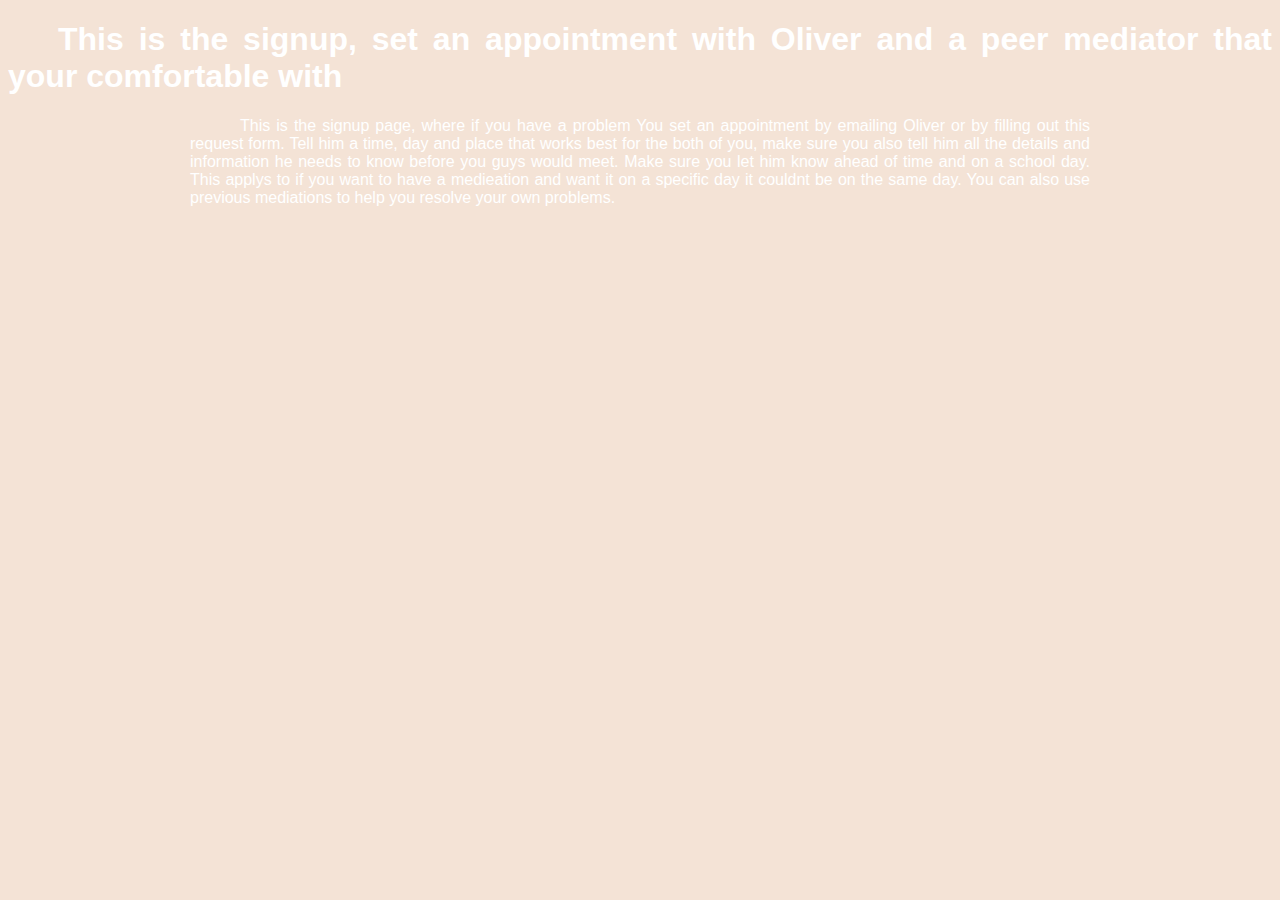
<file: signup.html>
<!DOCTYPE html>
<html>
    <head>
        <link rel="stylesheet" href="style.css" type="text/css" />
    </head>
    <h1> This is the signup, set an appointment with Oliver and a peer mediator that your comfortable with</h1>
    <body>
        <div class="wrapper">
        <p>This is the signup page, where if you have a problem You set an appointment by emailing Oliver or by filling out this request form. Tell him a time, day and place that works best for the both of you, make sure you also tell him all the details and information he needs to know before you guys would meet. Make sure you let him know ahead of time and on a school day. This applys to if you want to have a medieation and want it on a specific day it couldnt be on the same day. You can also use previous mediations to help you resolve your own problems.  
<p/>
        
        <iframe src="https://docs.google.com/forms/d/e/1FAIpQLSfB15LxQiJjaNZ_20t9o2pYhO5aXADzburVRV4GpFBAniY9tQ/viewform?embedded=true" width="700" height="520" frameborder="0" marginheight="0" marginwidth="0">Loading...</iframe>
    </div>
    </body>
</html>
</file>
<file: style.css>
body {
      background-color:#f4e3d6;
      text-align: justify;
      color: #fff;
      text-indent: 50px;
      font-family: 'Open Sans', sans-serif;
      background-image: url("http://sftextures.com/texture/1767/1/1764/abstract-lilac-bumpy-uneven-background-seamless-texture-light-and-dark-spots-512x512.jpg")
}
     
img  {
    width: 300px;
    margin-right:auto;
    margin-left:auto;
}

div crap {
    position:absolute;
    right:30%;
}

a, a:visited {
    color: pink;
}




.wrapper {
    width: 900px;
    margin: 0 auto;
}
         
ul {
    text-align: left;
    margin-left: 200px;
}
</file>
